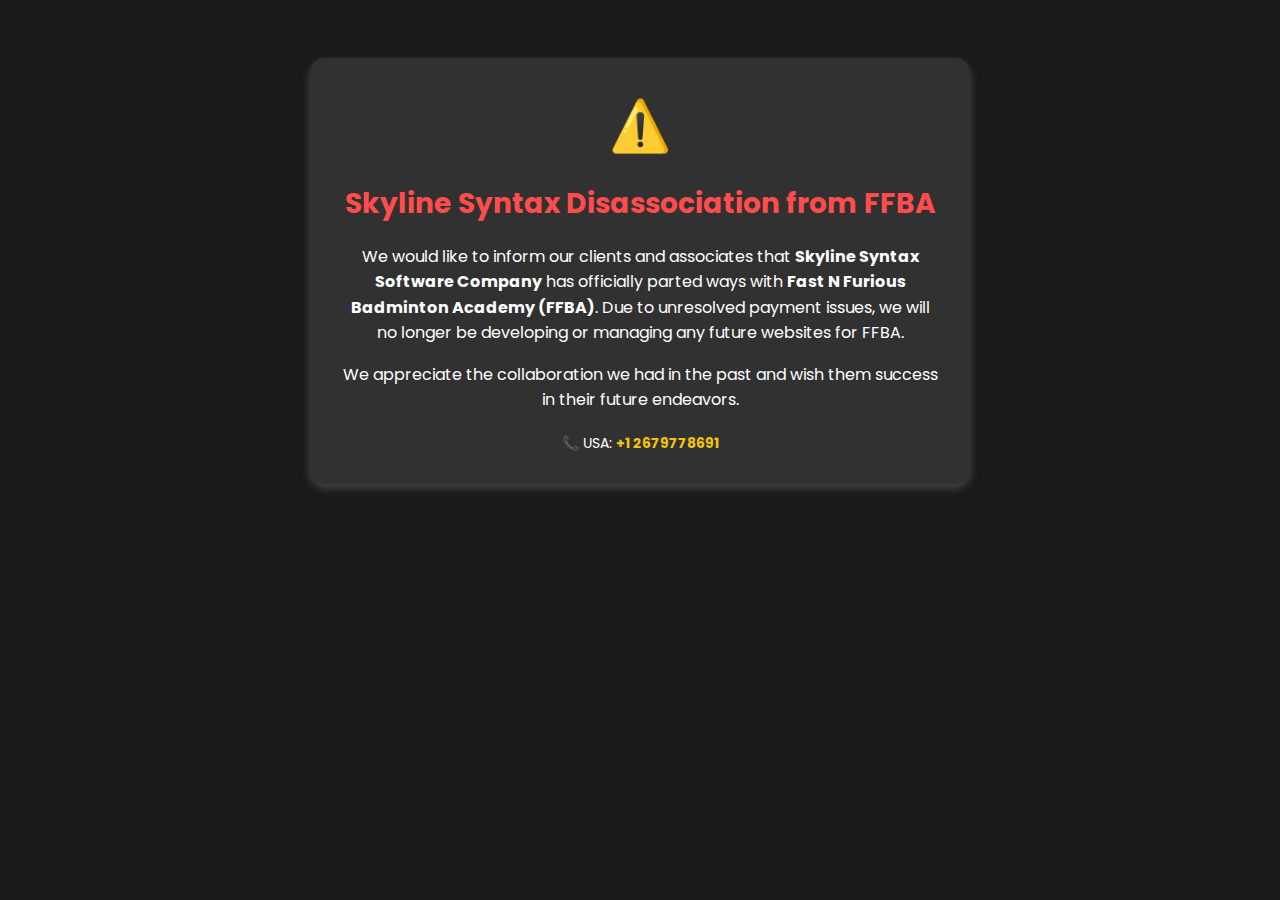
<file: index.html>
<!DOCTYPE html>
<html lang="en">
<head>
    <meta charset="UTF-8">
    <meta name="viewport" content="width=device-width, initial-scale=1.0">
    <title>Announcement - Skyline Syntax</title>
    <style>
        @import url('https://fonts.googleapis.com/css2?family=Poppins:wght@300;400;600&display=swap');

        body {
            font-family: 'Poppins', sans-serif;
            background-color: #1a1a1a;
            color: #fff;
            text-align: center;
            padding: 50px 20px;
        }
        .container {
            max-width: 600px;
            margin: auto;
            padding: 30px;
            background: rgba(255, 255, 255, 0.1);
            border-radius: 15px;
            box-shadow: 0px 4px 10px rgba(255, 255, 255, 0.2);
            animation: fadeIn 1.5s ease-in-out;
            position: relative;
            overflow: hidden;
        }
        .alert-icon {
            font-size: 50px;
            color: #ff4c4c;
            animation: shake 1s infinite alternate;
        }
        h1 {
            font-size: 28px;
            color: #ff4c4c;
        }
        p {
            font-size: 16px;
            line-height: 1.6;
        }
        .contact {
            margin-top: 20px;
            font-size: 14px;
        }
        .contact span {
            font-weight: bold;
            color: #f1c40f;
        }
        @keyframes fadeIn {
            from {
                opacity: 0;
                transform: translateY(-20px);
            }
            to {
                opacity: 1;
                transform: translateY(0);
            }
        }
        @keyframes shake {
            0% { transform: rotate(0deg); }
            100% { transform: rotate(5deg); }
        }
    </style>
</head>
<body>

    <div class="container">
        <div class="alert-icon">⚠️</div>
        <h1>Skyline Syntax Disassociation from FFBA</h1>
        <p>We would like to inform our clients and associates that <b>Skyline Syntax Software Company</b> has officially parted ways with <b>Fast N Furious Badminton Academy (FFBA)</b>. Due to unresolved payment issues, we will no longer be developing or managing any future websites for FFBA.</p>
        <p>We appreciate the collaboration we had in the past and wish them success in their future endeavors.</p>
        <div class="contact">
          
            📞 USA: <span>+1 2679778691</span>
        </div>
    </div>

</body>
</html>
</file>
